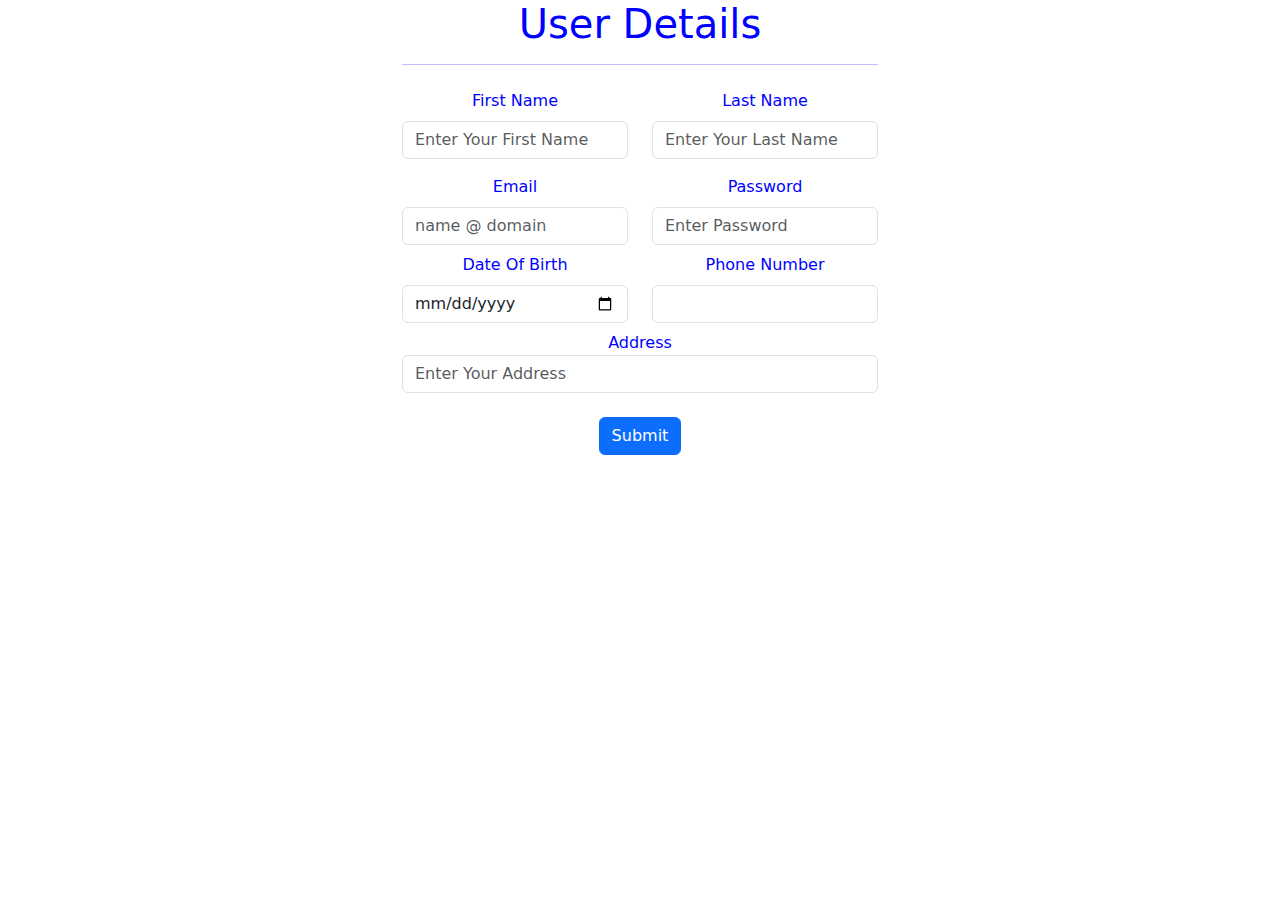
<file: index.html>
<!DOCTYPE html>
<html lang="en">
<head>
    <meta charset="UTF-8">
    <meta name="viewport" content="width=device-width, initial-scale=1.0">
    <title>FormLocalStorage</title>
    <link rel="stylesheet" href="style.css">
    <!-- Bootstrap  Css Link -->
     <link href="https://cdn.jsdelivr.net/npm/bootstrap@5.0.2/dist/css/bootstrap.min.css" rel="stylesheet">
</head>
<body>
    <div class="d-flex justify-content-center">
        <div class="text-center">
            <div class="container">
                <form id="user">
                    <h1>User Details</h1>
                    <hr>
                    <div class="row">
                        <div class="col-12 col-md-6">
                           <div class="form-group my-2">
                               <label for="firstname" class="form-label">First Name</label>
                               <input type="text" id="first" name="fname" placeholder="Enter Your First Name " class="form-control" required />
                            </div>
                        </div>
                        <div class="col-12 col-md-6">
                            <div class="form-group my-2">
                                <label for="lastname" class="form-label">Last Name</label>
                                <input type="text" id="lname" name="lname" placeholder="Enter Your Last Name " class="form-control" required />
                            </div>
                        </div>
                    </div>
                    <div class="row">
                        <div class="col-12 col-md-6">
                           <div class="form-group my-2">
                               <label for="email" class="form-label">Email</label>
                               <input type="email" id="email" name="email" placeholder="name @ domain " class="form-control" required />
                            </div>
                        </div>
                        <div class="col-12 col-md-6">
                            <div class="form-group my-2">
                                <label for="password" class="form-label">Password</label>
                                <input type="password" id="pass" name="pass" placeholder="Enter Password" class="form-control" required />
                            </div>
                        </div>
                    </div>
                    <div class="row">
                        <div class="col-12 col-md-6">
                            <div class="form-group">
                                <label for="dob" class="form-label">Date Of Birth</label>
                                <input type="date" class="form-control" id="dob" name="dob" />
                            </div>
                        </div>
                        <div class="col-12 col-md-6">
                            <div class="form-group">
                                 <label for="phone" class="form-label">Phone Number</label>
                                 <input type="tel" class="form-control" id="phone" name="phone" />
                            </div>
                        </div>
                    </div>
                    <div class="row">
                       <div class="form-group my-2">
                        <label for="address">Address</label>
                        <input type="text" id="add" class="form-control" name="address" placeholder="Enter Your Address" />
                       </div>
                    </div>
                    <button class="btn btn-primary my-3" id="submit">Submit</button>
                </form>
            </div>
        </div>
    </div>
    <script src="script.js"></script>
</body>
</html>
</file>
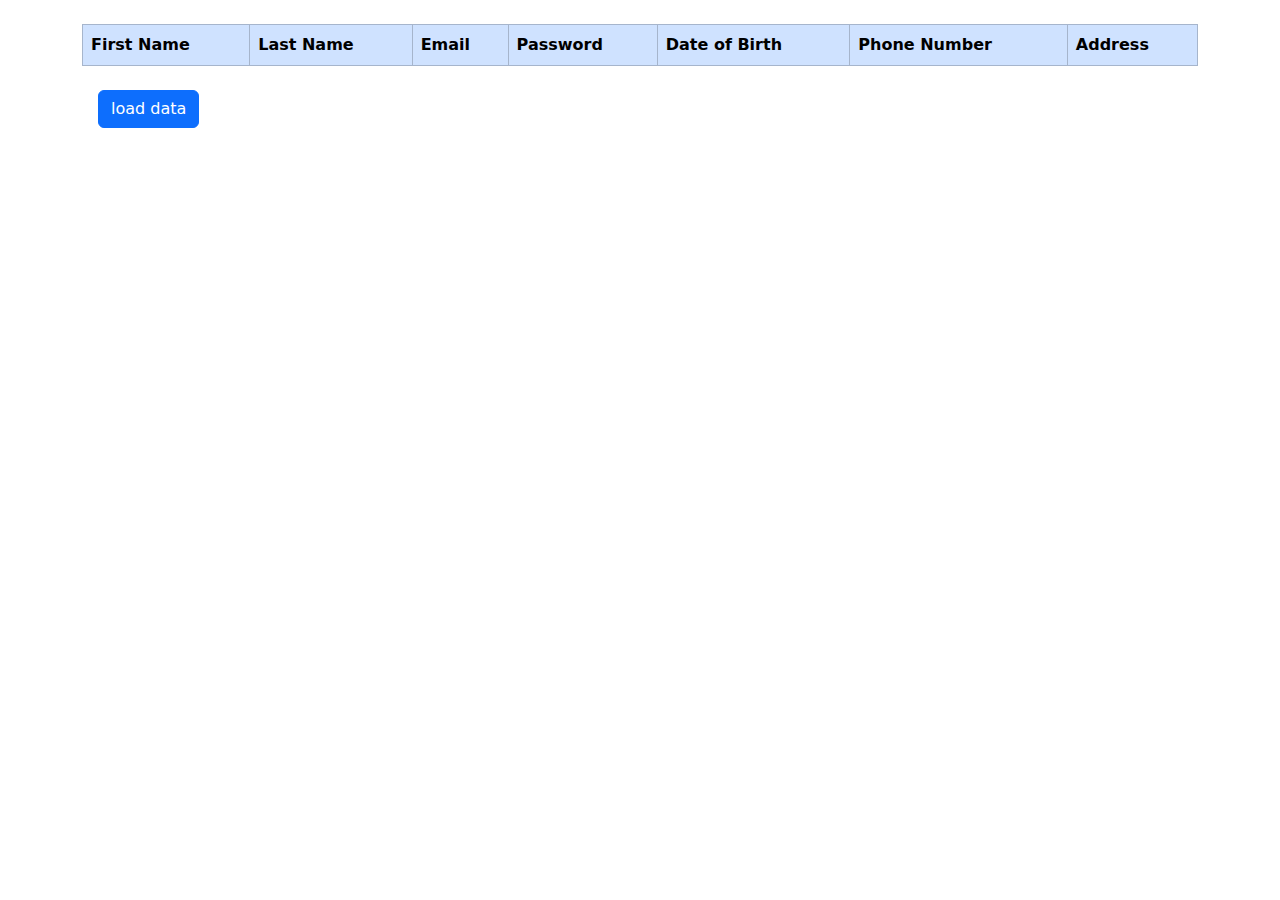
<file: table.html>
<!DOCTYPE html>
<html lang="en">
<head>
    <meta charset="UTF-8">
    <meta name="viewport" content="width=device-width, initial-scale=1.0">
    <title>User Table</title>
    <!-- Bootstrap Css link -->
     <link href="https://cdn.jsdelivr.net/npm/bootstrap@5.0.2/dist/css/bootstrap.min.css" rel="stylesheet">
</head>
<body>
    <div class="d-flex justify-content-center mt-4">
        <div class="container">
             <table class="table table-bordered">
                <thead class="table-primary">
                    <tr>
                        <th>First Name</th>
                        <th>Last Name</th>
                        <th>Email</th>
                        <th>Password</th>
                        <th>Date of Birth</th>
                        <th>Phone Number</th>
                        <th>Address</th>
                     </tr>
                </thead>
                <tbody id="userData">
                </tbody>
             </table>
            <button class="btn btn-primary mx-3 my-2" onclick="loadTable()">load data</button>
 
        </div>
    </div>
    
    <!-- Script Link -->
     <script src="script.js"></script>
</body>
</html>
</file>
<file: style.css>
h1{
    color: blue;
}
hr{
    color: blue;
}
.container{
    color: blue;
}
</file>
